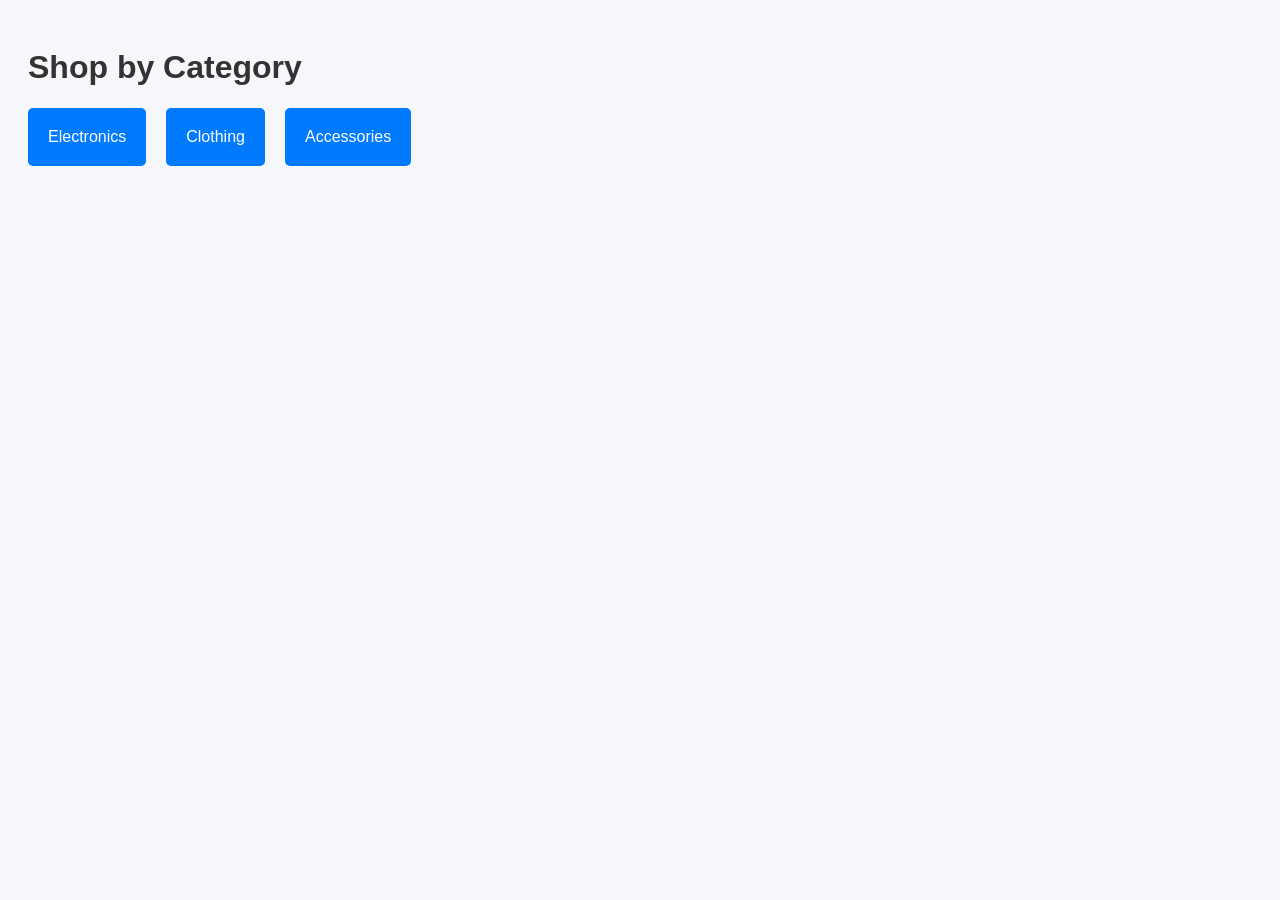
<file: index.html>
<!DOCTYPE html>
<html>
<head>
  <title>Ecommerce</title>
  <link rel="stylesheet" href="style.css">
</head>
<body>

<h1>Shop by Category</h1>

<div class="categories">
  <div onclick="goToCategory('electronics')">Electronics</div>
  <div onclick="goToCategory('clothing')">Clothing</div>
  <div onclick="goToCategory('accessories')">Accessories</div>
</div>

<script>
function goToCategory(category) {
  localStorage.setItem("category", category);
  window.location.href = "products.html";
}
</script>

</body>
</html>
</file>
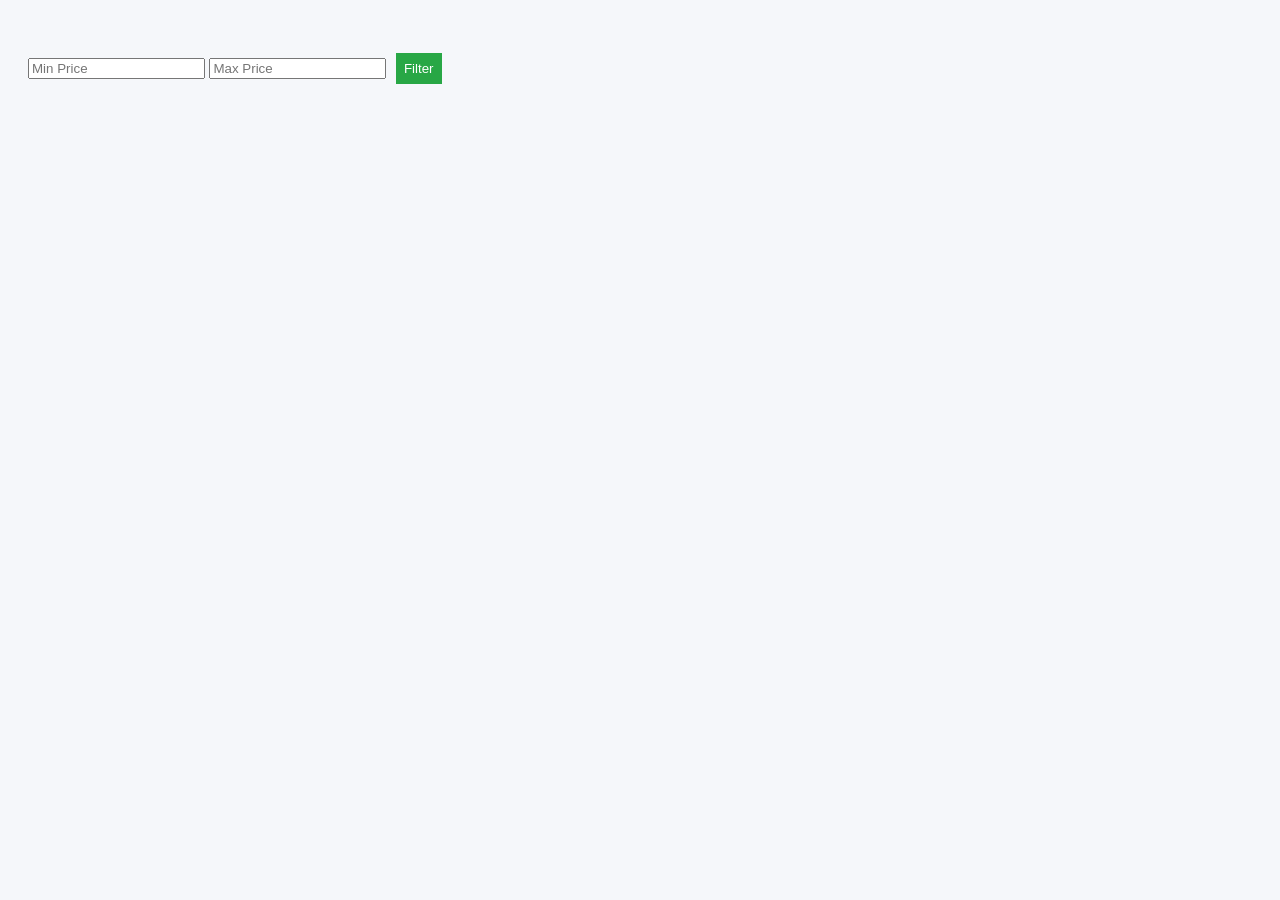
<file: products.html>
<!DOCTYPE html>
<html>
<head>
  <title>Products</title>
  <link rel="stylesheet" href="style.css">
</head>
<body>

<h2 id="categoryTitle"></h2>

<input type="number" id="minPrice" placeholder="Min Price">
<input type="number" id="maxPrice" placeholder="Max Price">
<button onclick="applyFilter()">Filter</button>

<div id="productGrid" class="grid"></div>

<script src="app.js"></script>
</body>
</html>
</file>
<file: style.css>
body {
  font-family: Arial;
  padding: 20px;
  background: #f5f7fa;
}

h1, h2 {
  color: #333;
}

.categories {
  display: flex;
  gap: 20px;
}

.categories div {
  padding: 20px;
  background: #007bff;
  color: white;
  cursor: pointer;
  border-radius: 5px;
}

.categories div:hover {
  background: #0056b3;
}

.grid {
  display: grid;
  grid-template-columns: repeat(auto-fit, minmax(150px, 1fr));
  gap: 20px;
}

.card {
  border: 1px solid #ddd;
  padding: 10px;
  background: white;
  text-align: center;
  border-radius: 5px;
  cursor: pointer;
}

button {
  padding: 8px;
  margin: 5px;
  background: #28a745;
  color: white;
  border: none;
  cursor: pointer;
}
</file>
